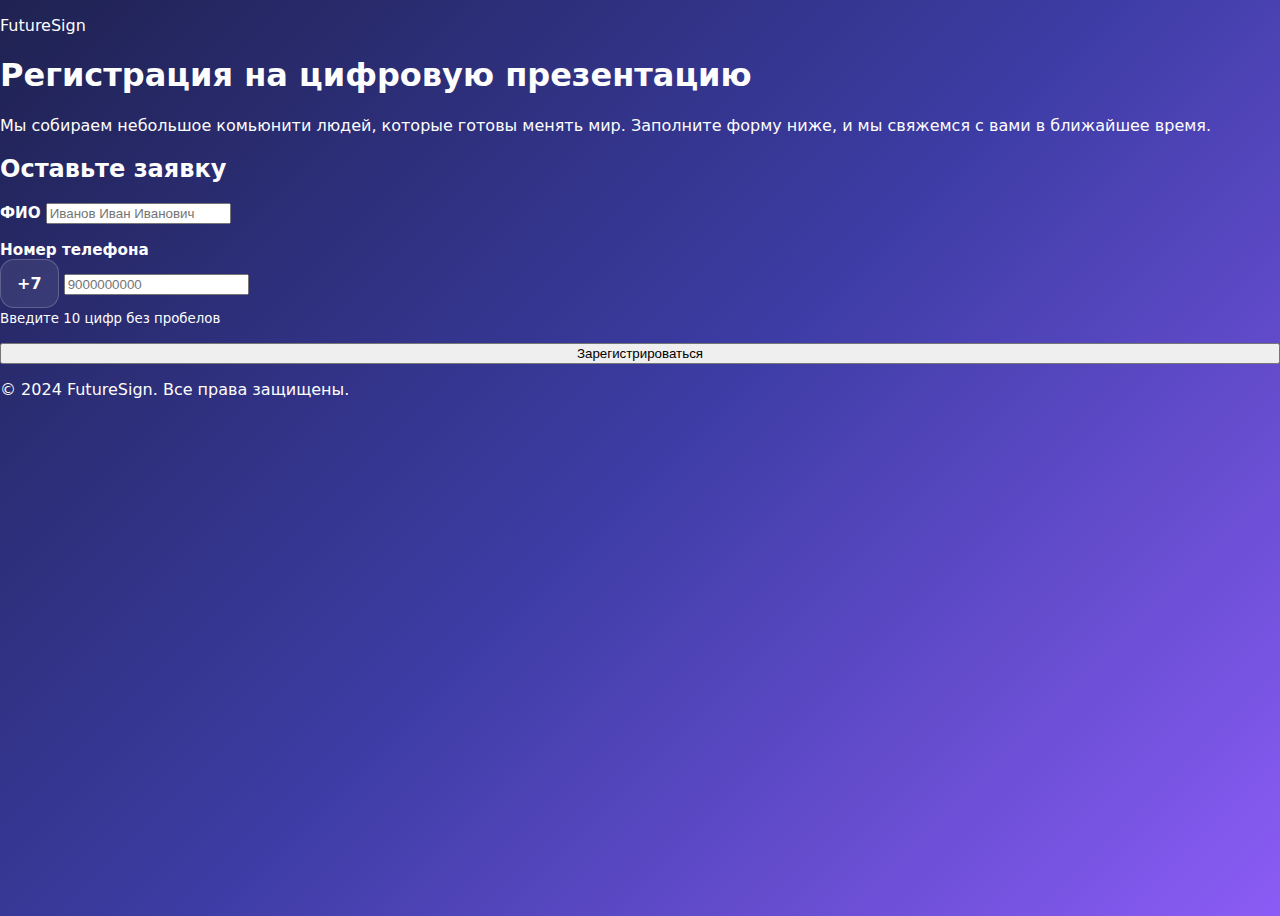
<file: index.html>
<!DOCTYPE html>
<html lang="ru">
  <head>
    <meta charset="UTF-8" />
    <meta name="viewport" content="width=device-width, initial-scale=1.0" />
    <title>FutureSign — Регистрация</title>
    <link rel="preconnect" href="https://fonts.googleapis.com" />
    <link rel="preconnect" href="https://fonts.gstatic.com" crossorigin />
    <link
      href="https://fonts.googleapis.com/css2?family=Manrope:wght@400;600;700&display=swap"
      rel="stylesheet"
    />
    <link rel="stylesheet" href="styles.css" />
  </head>
  <body class="page page--primary">
    <header class="hero">
      <div class="hero__overlay"></div>
      <div class="hero__content">
        <p class="hero__eyebrow">FutureSign</p>
        <h1 class="hero__title">Регистрация на цифровую презентацию</h1>
        <p class="hero__subtitle">
          Мы собираем небольшое комьюнити людей, которые готовы менять мир.
          Заполните форму ниже, и мы свяжемся с вами в ближайшее время.
        </p>
      </div>
    </header>

    <main class="main">
      <section class="card">
        <h2 class="card__title">Оставьте заявку</h2>
        <form class="form" id="registration-form">
          <label class="form__field">
            <span class="form__label">ФИО</span>
            <input
              type="text"
              name="fullName"
              required
              placeholder="Иванов Иван Иванович"
              autocomplete="name"
            />
          </label>
          <label class="form__field">
            <span class="form__label">Номер телефона</span>
            <div class="form__input-wrapper">
              <span class="form__prefix">+7</span>
              <input
                type="tel"
                name="phone"
                pattern="\\d{10}"
                required
                placeholder="9000000000"
                autocomplete="tel"
              />
            </div>
            <small class="form__hint">Введите 10 цифр без пробелов</small>
          </label>
          <button type="submit" class="button">Зарегистрироваться</button>
        </form>
      </section>
    </main>

    <footer class="footer">
      <p>© 2024 FutureSign. Все права защищены.</p>
    </footer>

    <script src="main.js"></script>
  </body>
</html>
</file>
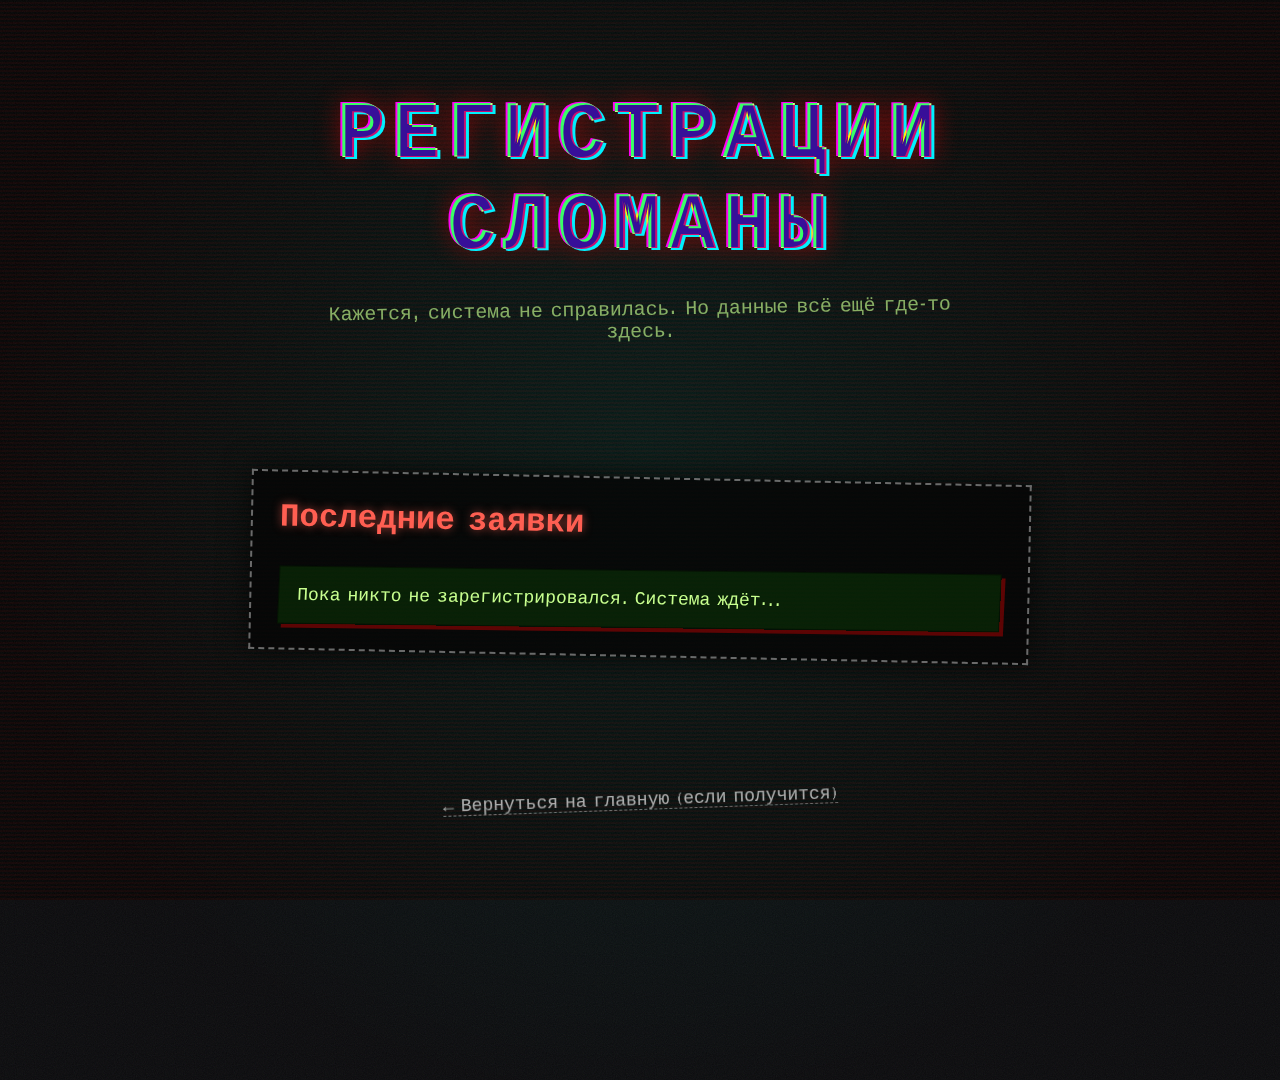
<file: entries.html>
<!DOCTYPE html>
<html lang="ru">
  <head>
    <meta charset="UTF-8" />
    <meta name="viewport" content="width=device-width, initial-scale=1.0" />
    <title>FutureSign — Список регистраций</title>
    <link rel="preconnect" href="https://fonts.googleapis.com" />
    <link rel="preconnect" href="https://fonts.gstatic.com" crossorigin />
    <link
      href="https://fonts.googleapis.com/css2?family=VT323&display=swap"
      rel="stylesheet"
    />
    <link rel="stylesheet" href="glitch.css" />
  </head>
  <body class="page page--glitch">
    <div class="noise"></div>
    <header class="glitch-header">
      <h1 class="glitch-header__title" data-text="Регистрации сломаны">
        Регистрации сломаны
      </h1>
      <p class="glitch-header__subtitle">
        Кажется, система не справилась. Но данные всё ещё где-то здесь.
      </p>
    </header>

    <main class="glitch-main">
      <section class="glitch-card">
        <h2 class="glitch-card__title">Последние заявки</h2>
        <ul class="glitch-list" id="entries-list"></ul>
      </section>
    </main>

    <footer class="glitch-footer">
      <a href="index.html">← Вернуться на главную (если получится)</a>
    </footer>

    <script src="entries.js"></script>
  </body>
</html>
</file>
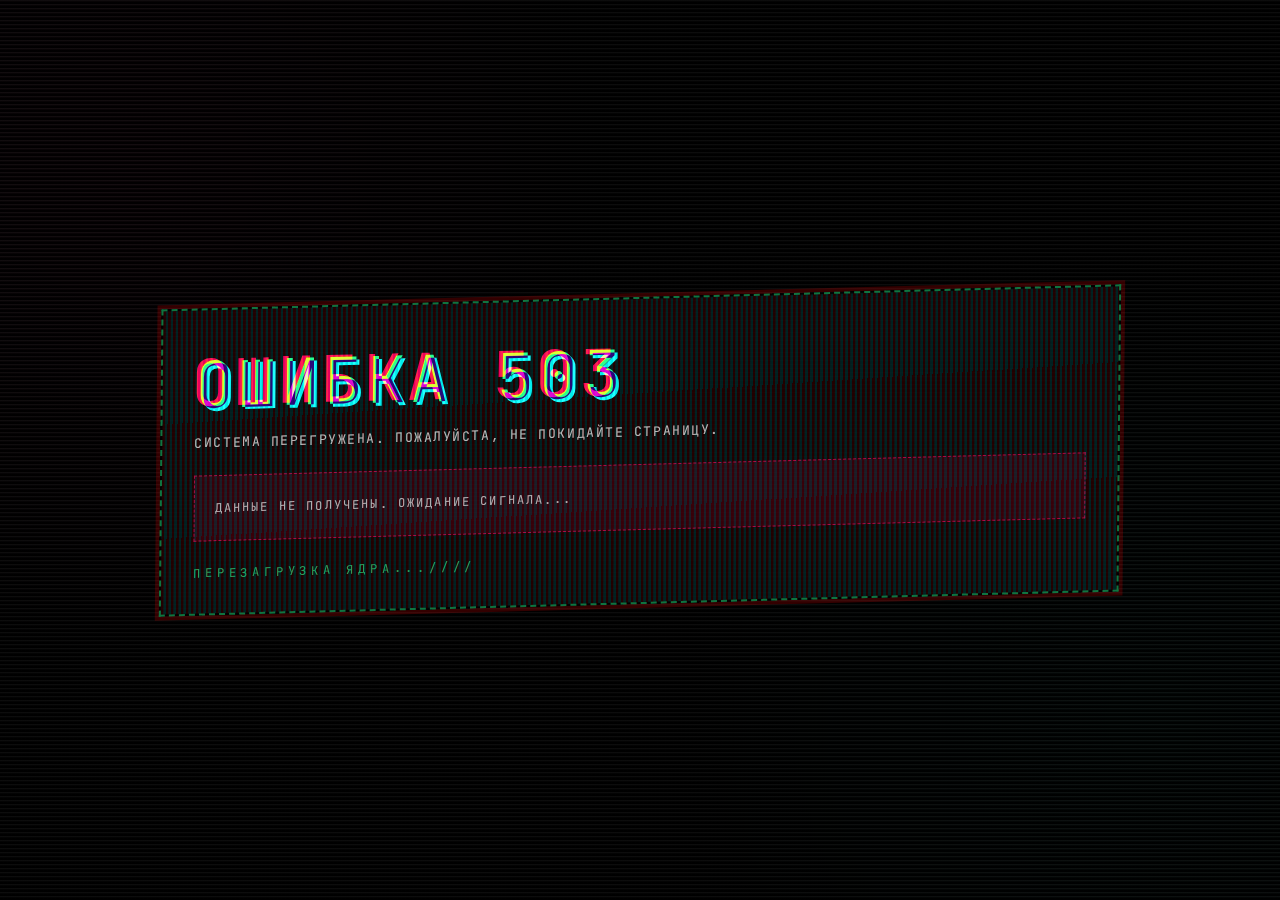
<file: glitch.html>
<!DOCTYPE html>
<html lang="ru">
  <head>
    <meta charset="UTF-8" />
    <meta name="viewport" content="width=device-width, initial-scale=1.0" />
    <title>Система не отвечает</title>
    <link rel="preconnect" href="https://fonts.googleapis.com" />
    <link rel="preconnect" href="https://fonts.gstatic.com" crossorigin />
    <link
      href="https://fonts.googleapis.com/css2?family=JetBrains+Mono:wght@400;600&display=swap"
      rel="stylesheet"
    />
    <link rel="stylesheet" href="styles/glitch.css" />
  </head>
  <body>
    <div class="glitch-wrapper">
      <div class="glitch-title" data-text="Ошибка 503">Ошибка 503</div>
      <p class="glitch-subtitle">
        Система перегружена. Пожалуйста, не покидайте страницу.
      </p>
      <div class="entries" id="entries"></div>
      <p class="glitch-footer">перезагрузка ядра...////</p>
    </div>
    <script src="scripts/glitch.js"></script>
  </body>
</html>
</file>
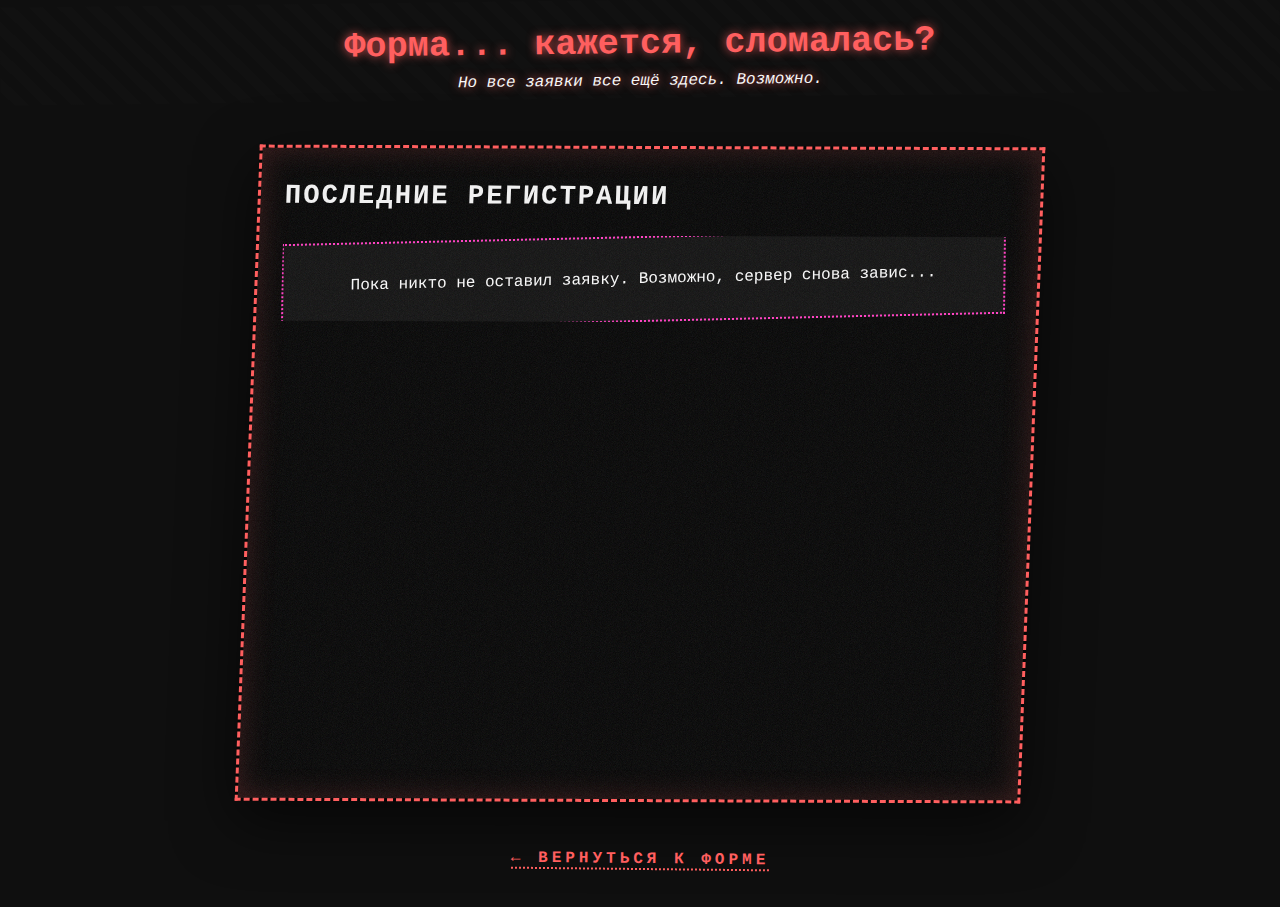
<file: submissions.html>
<!DOCTYPE html>
<html lang="ru">
<head>
  <meta charset="UTF-8" />
  <meta name="viewport" content="width=device-width, initial-scale=1.0" />
  <title>Реестр регистраций</title>
  <link rel="stylesheet" href="submissions.css" />
</head>
<body class="broken">
  <header class="broken__header">
    <h1>Форма... кажется, сломалась?</h1>
    <p>Но все заявки все ещё здесь. Возможно.</p>
  </header>
  <main class="broken__content">
    <section class="broken__panel">
      <div class="broken__noise"></div>
      <div class="broken__frame">
        <h2>Последние регистрации</h2>
        <div id="entries" class="broken__entries" aria-live="polite"></div>
      </div>
    </section>
  </main>
  <footer class="broken__footer">
    <a href="index.html">&larr; Вернуться к форме</a>
  </footer>
  <script src="submissions.js"></script>
</body>
</html>
</file>
<file: styles.css>
:root {
  --bg-gradient: linear-gradient(135deg, #1f2251 0%, #3c3ca4 50%, #8b5cf6 100%);
  --card-bg: rgba(17, 17, 44, 0.72);
  --card-border: rgba(255, 255, 255, 0.15);
  --text-primary: #fdfdfd;
  --text-secondary: rgba(255, 255, 255, 0.75);
  --accent: #f59e0b;
  --input-bg: rgba(255, 255, 255, 0.05);
  --input-border: rgba(255, 255, 255, 0.2);
  --input-focus: rgba(245, 158, 11, 0.4);
  font-size: 16px;
}

* {
  box-sizing: border-box;
}

body {
  margin: 0;
  font-family: 'Montserrat', system-ui, -apple-system, BlinkMacSystemFont, 'Segoe UI', sans-serif;
  background: var(--bg-gradient);
  color: var(--text-primary);
  min-height: 100vh;
}

.landing {
  position: relative;
  overflow: hidden;
}

.landing__backdrop {
  position: absolute;
  inset: 0;
  background: radial-gradient(circle at 10% 20%, rgba(245, 158, 11, 0.25), transparent 55%),
    radial-gradient(circle at 90% 10%, rgba(56, 189, 248, 0.2), transparent 50%),
    radial-gradient(circle at 40% 80%, rgba(168, 85, 247, 0.25), transparent 60%);
  filter: blur(60px);
  z-index: 0;
}

.landing__container {
  position: relative;
  z-index: 1;
  display: flex;
  align-items: center;
  justify-content: center;
  min-height: 100vh;
  padding: 2rem;
}

.landing__card {
  width: min(480px, 100%);
  backdrop-filter: blur(30px);
  background: var(--card-bg);
  border: 1px solid var(--card-border);
  border-radius: 24px;
  padding: 2.5rem;
  box-shadow: 0 25px 60px rgba(15, 15, 35, 0.35);
  display: flex;
  flex-direction: column;
  gap: 1.5rem;
}

.landing__title {
  margin: 0;
  font-size: clamp(1.8rem, 2.8vw, 2.6rem);
  font-weight: 700;
}

.landing__subtitle {
  margin: 0;
  font-size: 1rem;
  line-height: 1.6;
  color: var(--text-secondary);
}

.form {
  display: flex;
  flex-direction: column;
  gap: 1rem;
}

.form__label {
  font-weight: 600;
  font-size: 0.95rem;
}

.form__input {
  width: 100%;
  border-radius: 14px;
  padding: 0.9rem 1rem;
  border: 1px solid var(--input-border);
  background: var(--input-bg);
  color: var(--text-primary);
  font-size: 1rem;
  transition: border-color 0.2s ease, box-shadow 0.2s ease, background 0.2s ease;
}

.form__input::placeholder {
  color: rgba(255, 255, 255, 0.4);
}

.form__input:focus {
  outline: none;
  border-color: var(--accent);
  box-shadow: 0 0 0 4px var(--input-focus);
  background: rgba(255, 255, 255, 0.1);
}

.form__phone-wrapper {
  display: flex;
  align-items: center;
  gap: 0.75rem;
}

.form__prefix {
  display: inline-flex;
  align-items: center;
  justify-content: center;
  padding: 0.9rem 1rem;
  border-radius: 14px;
  border: 1px solid var(--input-border);
  background: rgba(255, 255, 255, 0.08);
  font-weight: 600;
}

.form__input--phone {
  flex: 1;
}

.form__submit {
  margin-top: 0.5rem;
  padding: 1rem 1.2rem;
  border-radius: 14px;
  border: none;
  background: linear-gradient(90deg, #f97316 0%, #facc15 100%);
  color: #11112c;
  font-weight: 700;
  font-size: 1.05rem;
  cursor: pointer;
  transition: transform 0.2s ease, box-shadow 0.2s ease;
}

.form__submit:hover {
  transform: translateY(-2px);
  box-shadow: 0 18px 45px rgba(250, 204, 21, 0.35);
}

@media (max-width: 540px) {
  .landing__card {
    padding: 2rem;
  }

  .form__phone-wrapper {
    flex-direction: column;
    align-items: stretch;
  }

  .form__prefix {
    justify-content: flex-start;
  }
}
</file>
<file: glitch.css>
:root {
  background: #0b0b0d;
  color: #f5f5f5;
  font-family: "VT323", monospace;
  font-size: 18px;
}

* {
  box-sizing: border-box;
  margin: 0;
  padding: 0;
}

body.page--glitch {
  min-height: 100vh;
  display: flex;
  flex-direction: column;
  align-items: center;
  justify-content: space-between;
  gap: 2rem;
  background: repeating-linear-gradient(
      0deg,
      rgba(255, 0, 0, 0.05),
      rgba(255, 0, 0, 0.05) 2px,
      transparent 2px,
      transparent 4px
    ),
    #050505;
  color: #c8ff8f;
  padding: 3rem 1.5rem 4rem;
  position: relative;
  overflow: hidden;
}

body.page--glitch::before {
  content: "";
  position: absolute;
  inset: -20%;
  background: radial-gradient(circle, rgba(0, 255, 213, 0.08) 0, transparent 60%);
  mix-blend-mode: screen;
  animation: pulse 6s infinite;
  pointer-events: none;
}

.noise {
  position: fixed;
  inset: -200px;
  background-image: url("data:image/svg+xml,%3Csvg xmlns='http://www.w3.org/2000/svg' width='160' height='160' viewBox='0 0 160 160'%3E%3Cfilter id='n'%3E%3CfeTurbulence type='fractalNoise' baseFrequency='.9' numOctaves='3' stitchTiles='stitch'/%3E%3C/filter%3E%3Crect width='160' height='160' filter='url(%23n)' opacity='.2'/%3E%3C/svg%3E");
  opacity: 0.35;
  animation: shake 0.4s steps(2) infinite;
  pointer-events: none;
}

.glitch-header {
  text-align: center;
  margin-top: 2rem;
  max-width: 680px;
  z-index: 1;
}

.glitch-header__title {
  font-size: clamp(2.5rem, 8vw, 4.5rem);
  position: relative;
  text-transform: uppercase;
  letter-spacing: 0.08em;
  filter: drop-shadow(0 0 12px rgba(255, 0, 0, 0.4));
}

.glitch-header__title::before,
.glitch-header__title::after {
  content: attr(data-text);
  position: absolute;
  inset: 0;
  mix-blend-mode: difference;
}

.glitch-header__title::before {
  transform: translate(-2px, -1px);
  color: #ff00f5;
}

.glitch-header__title::after {
  transform: translate(3px, 2px);
  color: #00f0ff;
}

.glitch-header__subtitle {
  margin-top: 1.5rem;
  font-size: 1.1rem;
  color: rgba(200, 255, 143, 0.65);
  transform: rotate(-1deg);
}

.glitch-main {
  width: min(780px, 100%);
  z-index: 1;
}

.glitch-card {
  border: 2px dashed rgba(255, 255, 255, 0.4);
  padding: 1.5rem;
  background: rgba(5, 5, 5, 0.8);
  transform: rotate(1.2deg);
  box-shadow: 0 0 30px rgba(0, 0, 0, 0.65);
  position: relative;
  overflow: hidden;
}

.glitch-card::before {
  content: "SYSTEM FAILURE";
  position: absolute;
  top: 8px;
  right: -90px;
  transform: rotate(90deg);
  font-size: 1.2rem;
  color: rgba(255, 0, 0, 0.4);
}

.glitch-card__title {
  font-size: 1.8rem;
  margin-bottom: 1.5rem;
  color: #ff5f52;
  text-shadow: 0 0 10px rgba(255, 95, 82, 0.6);
}

.glitch-list {
  display: flex;
  flex-direction: column;
  gap: 1rem;
  list-style: none;
}

.glitch-list__item {
  padding: 1rem;
  background: rgba(30, 255, 0, 0.1);
  border: 1px solid rgba(0, 0, 0, 0.4);
  box-shadow: 4px 4px 0 rgba(255, 0, 0, 0.35);
  transform: skewX(-2deg) rotate(-0.5deg);
  display: grid;
  gap: 0.25rem;
}

.glitch-list__item span {
  display: block;
}

.glitch-list__name {
  font-size: 1.4rem;
  color: #f8ffb1;
}

.glitch-list__phone {
  font-size: 1.1rem;
  color: rgba(200, 255, 143, 0.8);
}

.glitch-list__time {
  font-size: 0.95rem;
  color: rgba(255, 255, 255, 0.4);
}

.glitch-footer {
  z-index: 1;
  margin-bottom: 1rem;
  transform: rotate(-2deg);
}

.glitch-footer a {
  color: rgba(255, 255, 255, 0.65);
  text-decoration: none;
  border-bottom: 1px dashed rgba(255, 255, 255, 0.4);
}

@keyframes shake {
  0% {
    transform: translate(0, 0);
  }
  100% {
    transform: translate(6px, -6px);
  }
}

@keyframes pulse {
  0%,
  100% {
    opacity: 0.1;
  }
  50% {
    opacity: 0.35;
  }
}

@media (max-width: 640px) {
  body.page--glitch {
    padding-top: 2rem;
  }

  .glitch-card {
    transform: rotate(0.5deg);
  }

  .glitch-header__title {
    font-size: clamp(2.5rem, 14vw, 3.5rem);
  }
}
</file>
<file: styles/glitch.css>
:root {
  font-family: "JetBrains Mono", monospace;
  background: #050404;
  color: #24ff8c;
}

* {
  box-sizing: border-box;
}

body {
  margin: 0;
  min-height: 100vh;
  background: repeating-linear-gradient(
      0deg,
      rgba(0, 0, 0, 0.95) 0px,
      rgba(0, 0, 0, 0.95) 2px,
      rgba(10, 10, 10, 0.8) 3px,
      rgba(20, 20, 20, 0.8) 4px
    ),
    radial-gradient(circle at 10% 20%, rgba(255, 0, 102, 0.15), transparent 35%),
    radial-gradient(circle at 90% 80%, rgba(0, 255, 210, 0.12), transparent 35%),
    #020202;
  display: flex;
  align-items: center;
  justify-content: center;
  padding: 32px 16px;
  color: inherit;
}

.glitch-wrapper {
  width: min(960px, 100%);
  border: 2px dashed rgba(36, 255, 140, 0.45);
  padding: 32px;
  background: rgba(0, 0, 0, 0.75);
  position: relative;
  overflow: hidden;
  box-shadow: 0 0 0 4px rgba(255, 0, 0, 0.2);
  transform: rotate(-1.5deg) skewX(-2deg);
}

.glitch-wrapper::before,
.glitch-wrapper::after {
  content: "";
  position: absolute;
  inset: -120px;
  background: repeating-linear-gradient(
    90deg,
    rgba(255, 0, 0, 0.2) 0,
    rgba(255, 0, 0, 0.2) 2px,
    rgba(0, 255, 255, 0.2) 3px,
    rgba(0, 255, 255, 0.2) 5px
  );
  mix-blend-mode: screen;
  animation: scan 4s linear infinite;
  opacity: 0.4;
}

.glitch-wrapper::after {
  animation-duration: 6s;
  opacity: 0.25;
}

@keyframes scan {
  0% {
    transform: translateY(-10%);
  }
  100% {
    transform: translateY(10%);
  }
}

.glitch-title {
  font-size: clamp(32px, 6vw, 64px);
  margin: 0 0 8px;
  position: relative;
  text-transform: uppercase;
  letter-spacing: 0.08em;
}

.glitch-title::before,
.glitch-title::after {
  content: attr(data-text);
  position: absolute;
  inset: 0;
  mix-blend-mode: difference;
}

.glitch-title::before {
  color: #ff005d;
  transform: translate(-4px, -2px);
}

.glitch-title::after {
  color: #0ff;
  transform: translate(3px, 3px);
}

.glitch-subtitle {
  margin: 0 0 24px;
  color: rgba(255, 255, 255, 0.7);
  text-transform: uppercase;
  letter-spacing: 0.12em;
  font-size: 13px;
}

.entries {
  display: grid;
  gap: 16px;
  position: relative;
  isolation: isolate;
  margin-bottom: 24px;
}

.entries.glitch {
  filter: hue-rotate(-40deg) contrast(1.4);
}

.entry-empty {
  margin: 0;
  padding: 24px 20px;
  background: rgba(255, 0, 93, 0.1);
  border: 1px dashed rgba(255, 0, 93, 0.6);
  color: rgba(255, 255, 255, 0.65);
  text-transform: uppercase;
  letter-spacing: 0.18em;
  font-size: 12px;
}

.entry-card {
  padding: 16px 20px;
  background: rgba(12, 12, 12, 0.85);
  border-left: 4px solid #ff005d;
  border-right: 4px solid rgba(0, 255, 255, 0.5);
  position: relative;
  overflow: hidden;
  box-shadow: 0 8px 24px rgba(0, 0, 0, 0.6);
  transform: rotate(-2deg);
}

.entry-card:nth-child(odd) {
  transform: rotate(-1.8deg);
}

.entry-card:nth-child(even) {
  transform: rotate(2deg);
}

.entry-card::before {
  content: "////";
  position: absolute;
  top: 8px;
  right: 12px;
  color: rgba(255, 255, 255, 0.25);
  font-size: 12px;
}

.entry-name {
  margin: 0;
  font-size: 18px;
  color: rgba(255, 255, 255, 0.9);
}

.entry-phone {
  margin: 4px 0 0;
  color: rgba(255, 255, 255, 0.55);
  font-size: 14px;
  letter-spacing: 0.08em;
}

.entry-time {
  margin: 6px 0 0;
  color: rgba(255, 255, 255, 0.35);
  font-size: 12px;
  text-transform: uppercase;
  letter-spacing: 0.2em;
}

.glitch-footer {
  margin: 0;
  color: rgba(36, 255, 140, 0.6);
  font-size: 12px;
  letter-spacing: 0.4em;
  text-transform: uppercase;
}

@media (max-width: 640px) {
  .glitch-wrapper {
    padding: 24px 16px;
    transform: none;
  }

  .entries {
    gap: 12px;
  }
}
</file>
<file: submissions.css>
body {
  margin: 0;
  font-family: 'Courier New', monospace;
  background: #0f0f0f;
  color: #f7f7f7;
  min-height: 100vh;
  display: flex;
  flex-direction: column;
  overflow-x: hidden;
}

.broken__header {
  padding: 1.5rem 2rem 0.5rem;
  text-align: center;
  position: relative;
  background: repeating-linear-gradient(45deg, #0f0f0f, #0f0f0f 10px, #111 10px, #111 20px);
  color: #ff5f5f;
  text-shadow: 0 0 10px rgba(255, 95, 95, 0.8);
  transform: rotate(-0.7deg);
}

.broken__header h1 {
  margin: 0;
  font-size: 2.2rem;
}

.broken__header p {
  margin: 0.5rem 0 0;
  color: #f7f7f7;
  font-style: italic;
}

.broken__content {
  flex: 1;
  display: flex;
  align-items: stretch;
  justify-content: center;
  padding: 3rem 1rem 2rem;
}

.broken__panel {
  position: relative;
  width: min(780px, 100%);
  border: 3px dashed #ff5f5f;
  transform: skew(-1deg, -1deg) rotate(1.2deg);
  overflow: hidden;
  background: #050505;
  box-shadow: inset 0 0 30px rgba(255, 95, 95, 0.2), 0 20px 60px rgba(0, 0, 0, 0.6);
}

.broken__noise {
  pointer-events: none;
  position: absolute;
  inset: -100%;
  background-image: url('data:image/svg+xml,%3Csvg xmlns="http://www.w3.org/2000/svg" width="160" height="160" viewBox="0 0 160 160"%3E%3Cfilter id="n" x="0" y="0" width="1" height="1"%3E%3CfeTurbulence type="fractalNoise" baseFrequency="1.2" numOctaves="3" stitchTiles="stitch"/%3E%3C/filter%3E%3Crect width="160" height="160" filter="url(%23n)" opacity="0.25"/%3E%3C/svg%3E');
  animation: noise 0.4s steps(4) infinite;
  mix-blend-mode: screen;
  opacity: 0.4;
}

@keyframes noise {
  0% {
    transform: translate3d(0, 0, 0);
  }
  25% {
    transform: translate3d(-10px, 5px, 0);
  }
  50% {
    transform: translate3d(7px, -3px, 0);
  }
  75% {
    transform: translate3d(-4px, -6px, 0);
  }
  100% {
    transform: translate3d(0, 0, 0);
  }
}

.broken__frame {
  position: relative;
  padding: 2rem 1.5rem 3rem;
  display: flex;
  flex-direction: column;
  gap: 1.5rem;
  z-index: 1;
}

.broken__frame h2 {
  margin: 0;
  font-size: 1.7rem;
  letter-spacing: 2px;
  color: #f0f0f0;
  text-transform: uppercase;
}

.broken__entries {
  display: grid;
  gap: 1rem;
  max-height: clamp(220px, 60vh, 480px);
  overflow-y: auto;
  padding-right: 0.5rem;
  filter: hue-rotate(-35deg) saturate(1.5);
}

.broken__entry {
  background: rgba(255, 255, 255, 0.05);
  border-left: 6px solid #ff5f5f;
  padding: 1rem 1.25rem;
  transform: rotate(calc((var(--i, 0) - 2) * 0.8deg));
  box-shadow: 0 12px 35px rgba(255, 95, 95, 0.1);
  position: relative;
  overflow: hidden;
}

.broken__entry::before {
  content: '###';
  position: absolute;
  top: 10px;
  right: 12px;
  font-size: 0.85rem;
  color: rgba(255, 95, 95, 0.45);
}

.broken__entry-name {
  margin: 0 0 0.25rem;
  font-size: 1.1rem;
  font-weight: bold;
}

.broken__entry-phone {
  margin: 0;
  font-size: 1rem;
  color: #ffcf99;
}

.broken__entry-date {
  margin: 0.35rem 0 0;
  font-size: 0.75rem;
  text-transform: uppercase;
  letter-spacing: 2px;
  color: rgba(255, 255, 255, 0.6);
}

.broken__footer {
  padding: 1rem 2rem 2rem;
  text-align: center;
  transform: rotate(0.6deg);
}

.broken__footer a {
  color: #ff5f5f;
  text-decoration: none;
  font-weight: bold;
  text-transform: uppercase;
  letter-spacing: 4px;
  border-bottom: 2px dotted currentColor;
}

@media (max-width: 640px) {
  .broken__header {
    transform: none;
  }

  .broken__panel {
    transform: none;
  }

  .broken__footer {
    transform: none;
  }
}

.broken__empty {
  margin: 0;
  padding: 2rem;
  text-align: center;
  background: rgba(255, 255, 255, 0.05);
  border: 2px dotted #ff5f5f;
  transform: rotate(-1.5deg);
}
</file>
